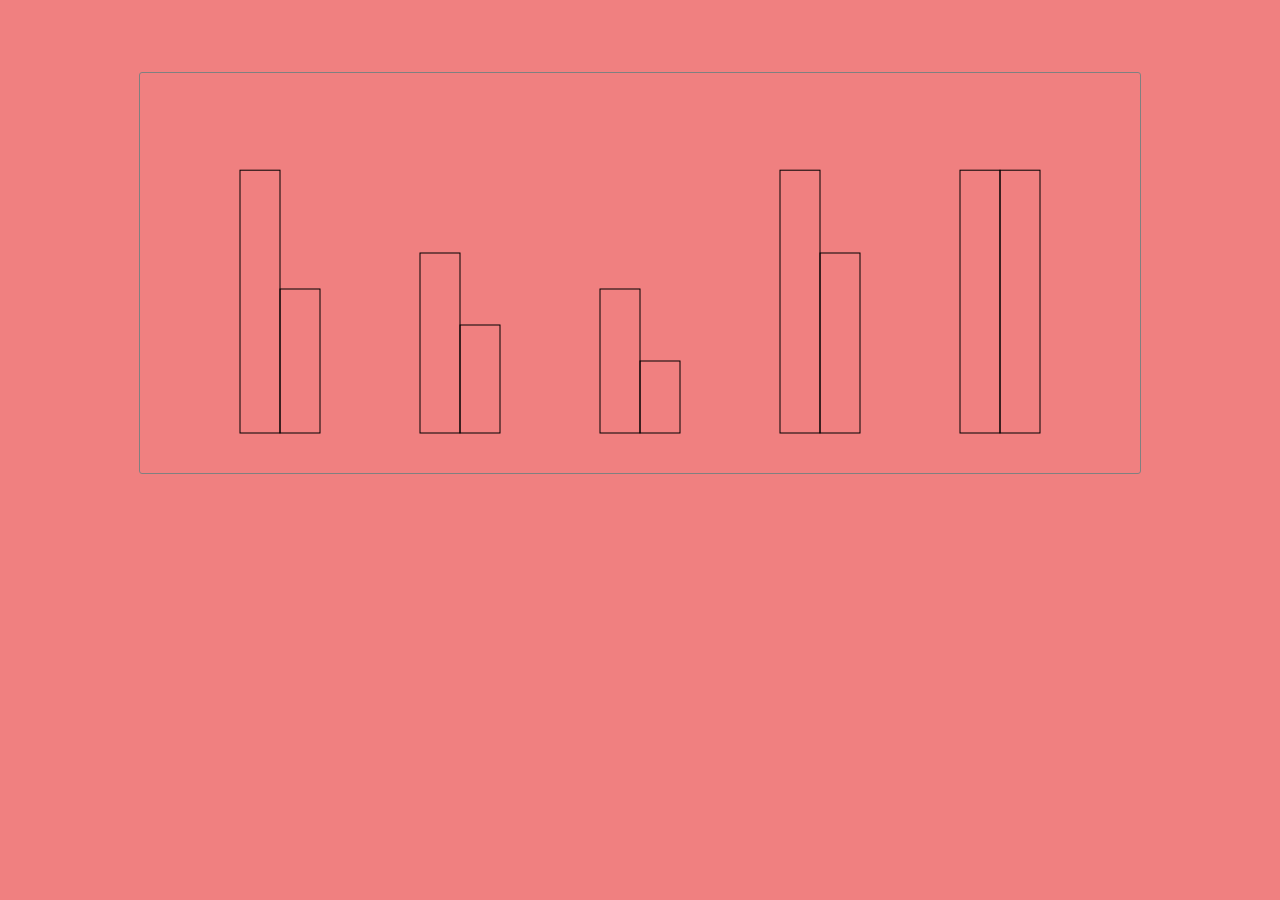
<file: index.html>
<html lang="en">
  <head>
    <meta charset="UTF-8" />
    <meta http-equiv="X-UA-Compatible" content="IE=edge" />
    <meta name="viewport" content="width=device-width, initial-scale=1.0" />
    <title>Document</title>

    <link rel="stylesheet" href="/style.css" />
  </head>
  <body>
    <canvas width="1000" height="400" id="canvas"></canvas>
    <div id="im_hover"></div>
  </body>
  <script src="/index.js"></script>
</html>
</file>
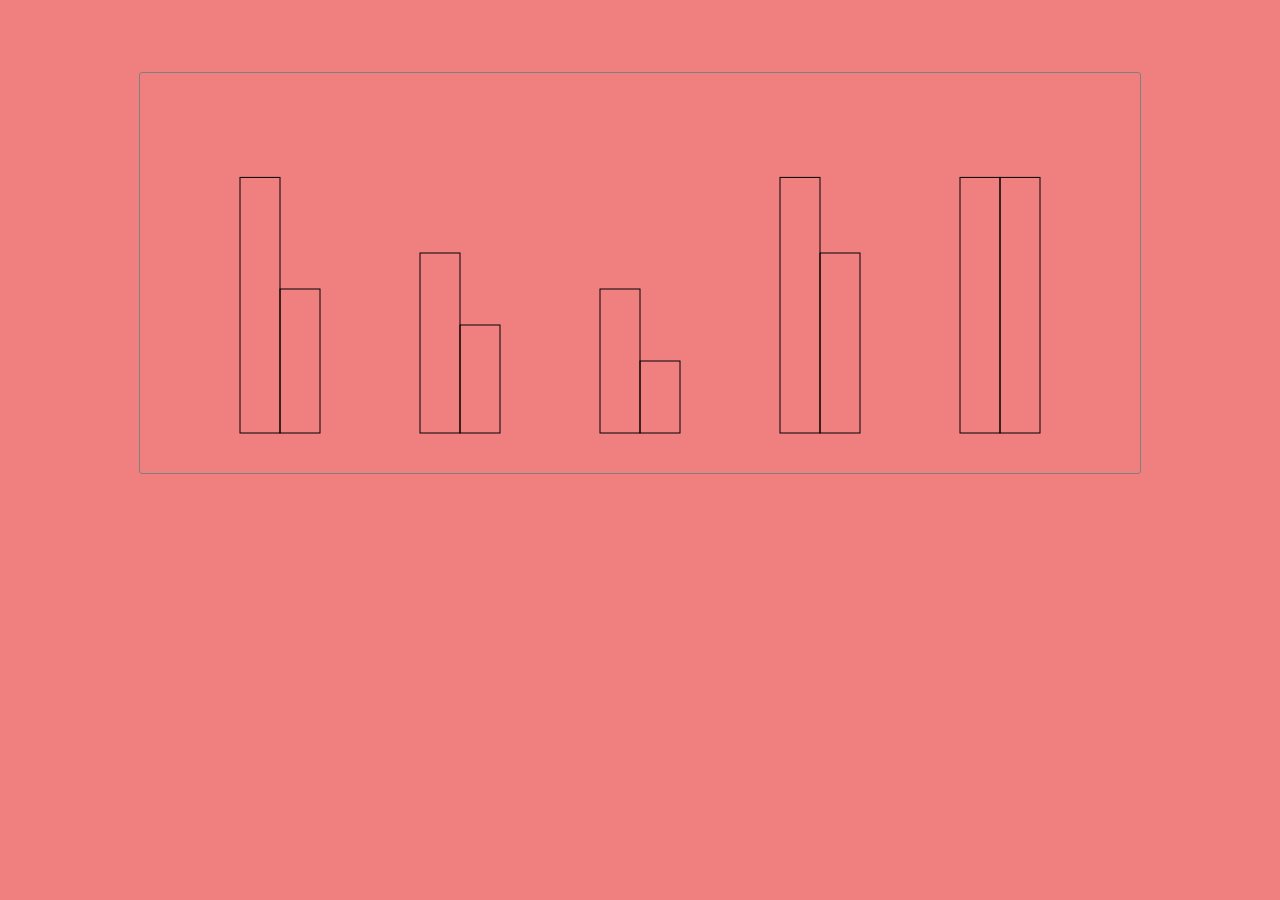
<file: bar.html>
<html lang="en">
  <head>
    <meta charset="UTF-8" />
    <meta http-equiv="X-UA-Compatible" content="IE=edge" />
    <meta name="viewport" content="width=device-width, initial-scale=1.0" />
    <title>Document</title>

    <link rel="stylesheet" href="/style.css" />
  </head>
  <body>
    <canvas width="1000" height="400" id="canvas"></canvas>
    <div id="im_hover"></div>
  </body>
  <script src="/bar.js"></script>
</html>
</file>
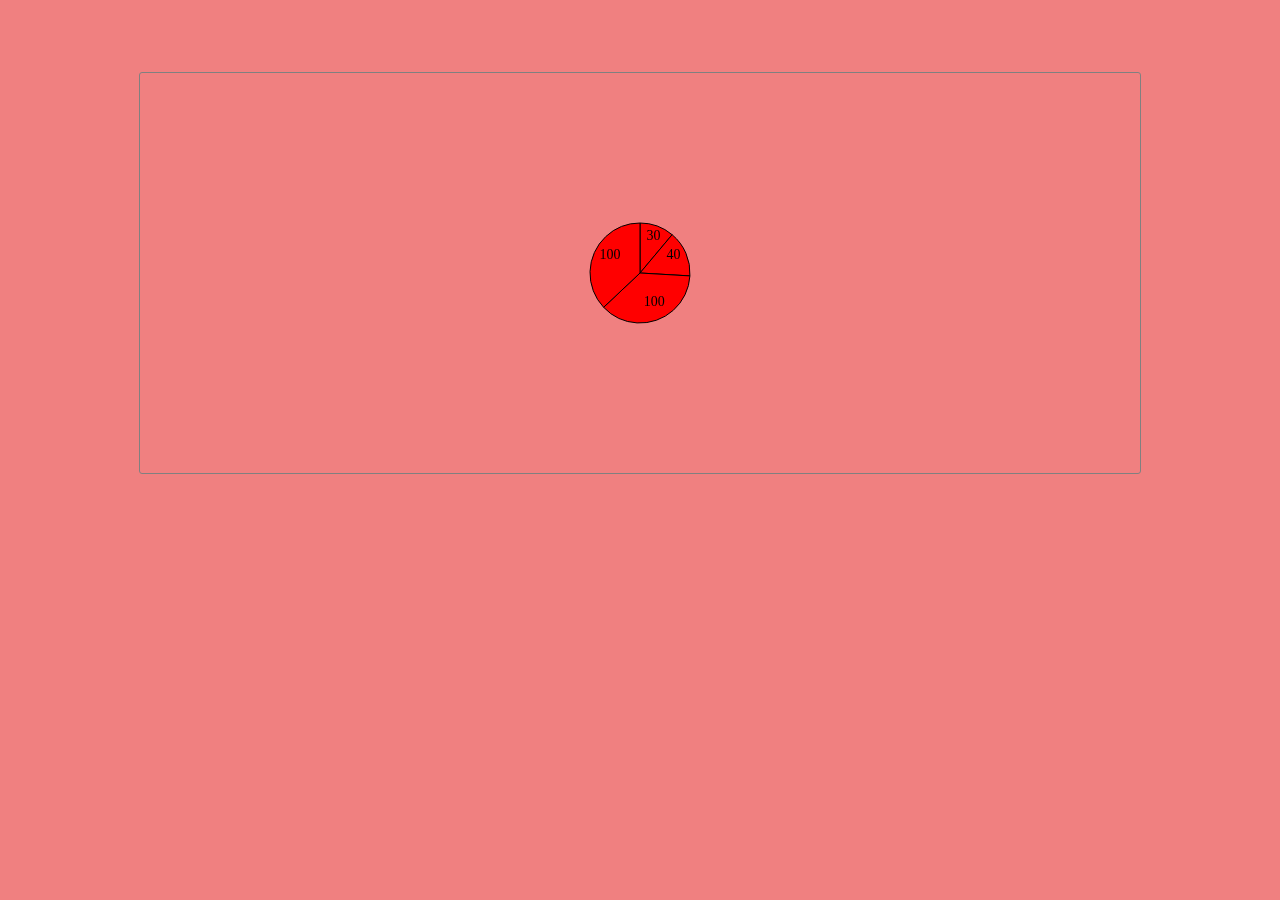
<file: circle.html>
<html lang="en">
  <head>
    <meta charset="UTF-8" />
    <meta http-equiv="X-UA-Compatible" content="IE=edge" />
    <meta name="viewport" content="width=device-width, initial-scale=1.0" />
    <title>Document</title>

    <link rel="stylesheet" href="/style.css" />
  </head>
  <body>
    <canvas width="1000" height="400" id="canvas"></canvas>
    <div id="im_hover"></div>
  </body>
  <script src="/circle.js"></script>
</html>
</file>
<file: style.css>
body {
  padding: 5%;
  text-align: center;
  background-color: lightcoral;
}
canvas {
  border: 1px solid gray;
  border-radius: 3px;
}
#im_hover {
  width: 50px;
  height: auto;
  padding: 5px;
  border: 1px solid rgb(177, 177, 177);
  position: absolute;
  display: none;
  background: rgba(111, 231, 43, 0.5);
  border-radius: 5px;
}
</file>
